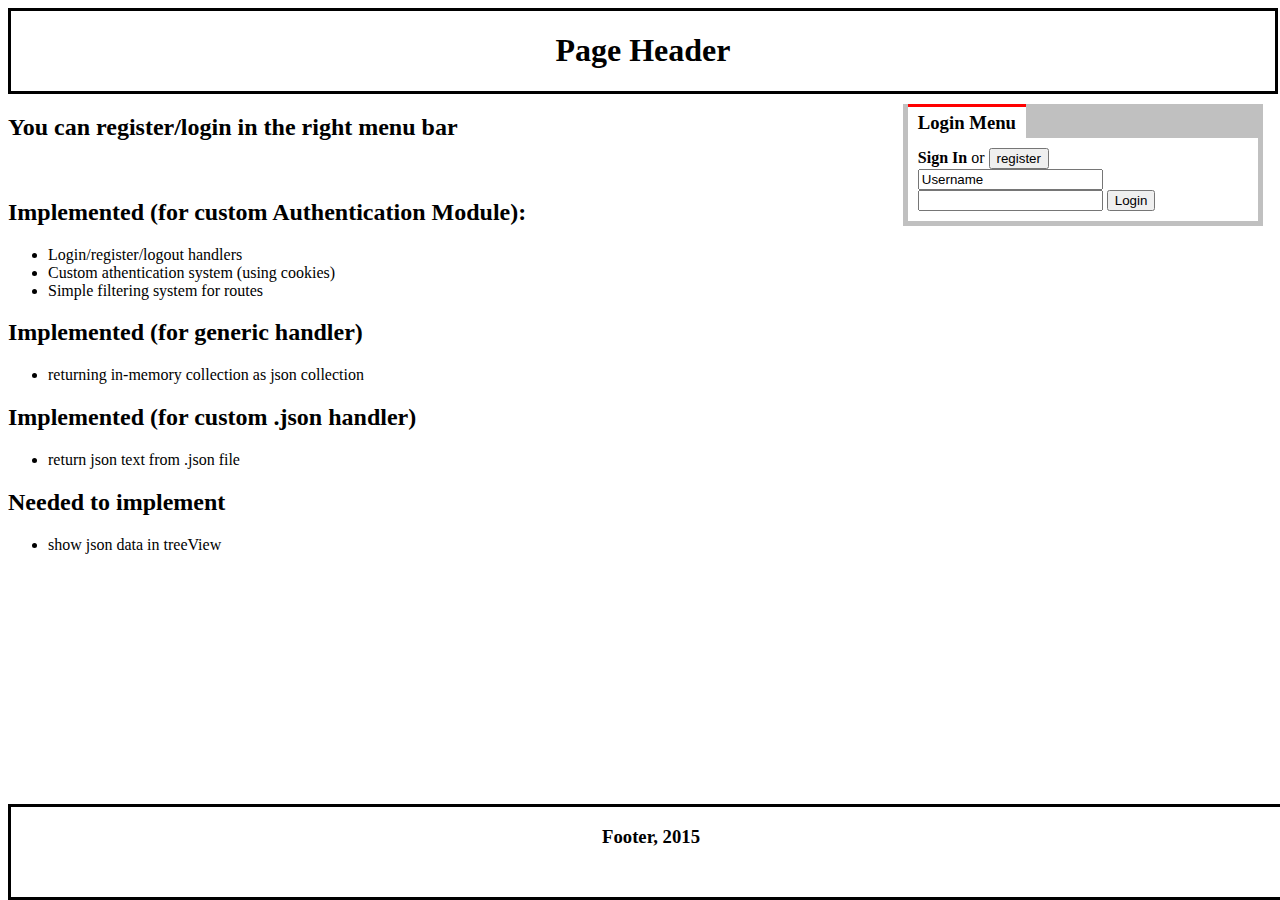
<file: Lab.Day1.Homework.JsonAndAjax/index.html>
<!doctype HTML>
<html>
<head>
	<title>Pure css tabs</title>
	<link rel="stylesheet" type="text/css" href="Content/tabmenu_page_style.css">
	<link rel="stylesheet" type="text/css" href="Content/tabmenu_js.css">
	<script src="Scripts/tabmenu_js.js"></script>
    <script type="text/javascript" src="Scripts/LoginHelper.js"></script>
    <script type="text/javascript" src="Scripts/ContactLoader.js"></script>
</head>
<body>
	<div class="page_header">
		<H1>Page Header</H1>
	</div>
	
	<div class="main_content">
		<H2>You can register/login in the right menu bar</H2>
	    <br/>
	    <h2>Implemented (for custom Authentication Module):</h2>
	    <ul>
	        <li>Login/register/logout handlers</li>
	        <li>Custom athentication system (using cookies)</li>
	        <li>Simple filtering system for routes</li>
	    </ul>
	    <h2>Implemented (for generic handler)</h2>
	    <ul>
	        <li>returning in-memory collection as json collection</li>
	    </ul>
        <h2>Implemented (for custom .json handler)</h2>
	    <ul>
	        <li>return json text from .json file</li>
	    </ul>
        <h2>Needed to implement</h2>
        <ul>
            <li>show json data in treeView</li>
        </ul>
	</div>
	
	<div class="tab-menu">
		<h3 class="tab-header tab-active" onclick="tabMenuClick(this)" id="login-tab">Login Menu</h3>
	    <div class="tab-content tab-active" id="login-tab">
	        <div id="login-register-block" class="hidden">
	            <div>
                    <p id="authentication-type-name"><b id="authentication-type-name-bold">Sign In</b> or </p>
                    <input type="button" value="register" id="login-register-switch-button" />
	            </div>
	            <form id="login-register-form">
	                <input name="username" value="Username" id="username-field"/>
	                <input name="password" type="password" id="password-field"/>
	                <input type="button" value="Login" id="login-button"/>
	            </form>
	        </div>

            <input type="button" value="Logout" id="logout-button" />
	    </div>

	    <h3 class="tab-header hidden" onclick=" tabMenuClick(this) " id="json-text">Json text</h3>
        <div class="tab-content" id="json-text">

                <input type="button" value="GetJsonText" id="get-json-text-button"/>
                <div id="json-text-container"></div>
        </div>
		
        <h3 class="tab-header hidden" onclick="tabMenuClick(this)" id="json-tree">Json tree</h3>
        <div class="tab-content" id="json-tree">
            <ul>
            </ul>
        </div>
	</div>
	
	<div class="page_footer">
		<h3>Footer, 2015</h3>
	</div>
</body>
</html>
</file>
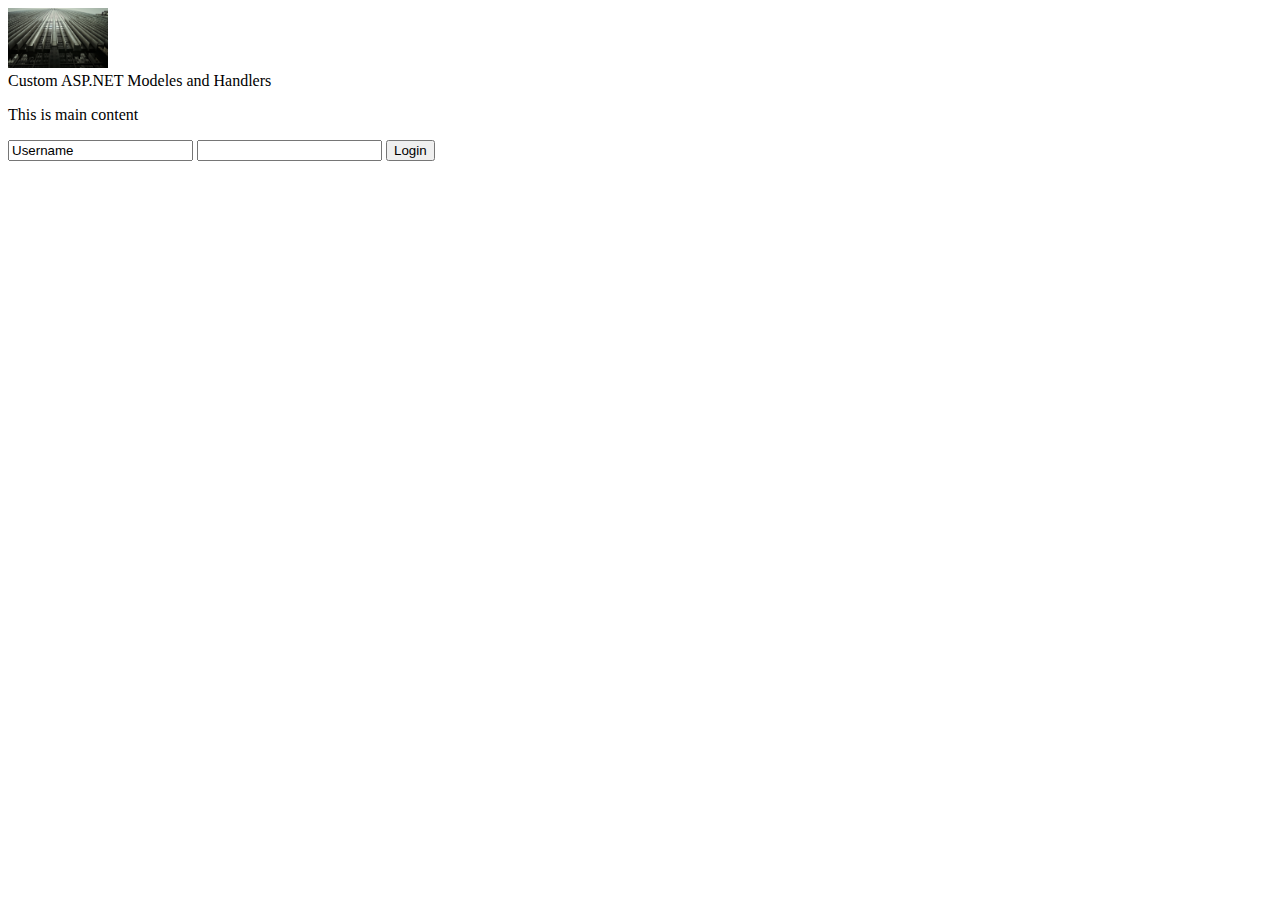
<file: Lab.Day1.Homework.JsonAndAjax/index_original.html>
﻿<!DOCTYPE html>
<html xmlns="http://www.w3.org/1999/xhtml">
<head>
    <title></title>
</head>
<body>
<div class="header">
    <div class="logo">
        <img src="image.jpg" width="100" height="60"/>
        <div class="site-name">Custom ASP.NET Modeles and Handlers</div>
    </div>
    </div>
    <div class="main-content">
        <p>This is main content</p>
    </div>
    <div class="right-sidebar">
        <form>
            <input name="username" value="Username" id="username-field"/>
            <input name="password" type="password" id="password-field"/>
            <input type="button" value="Login" id="login-button"/>
        </form>
    </div>
    <link rel="stylesheet" type="text/css" src="Content/DefaultStyle.css"/>
    <script type="text/javascript" src="Scripts/LoginHelper.js"></script>
</body>
</html>
</file>
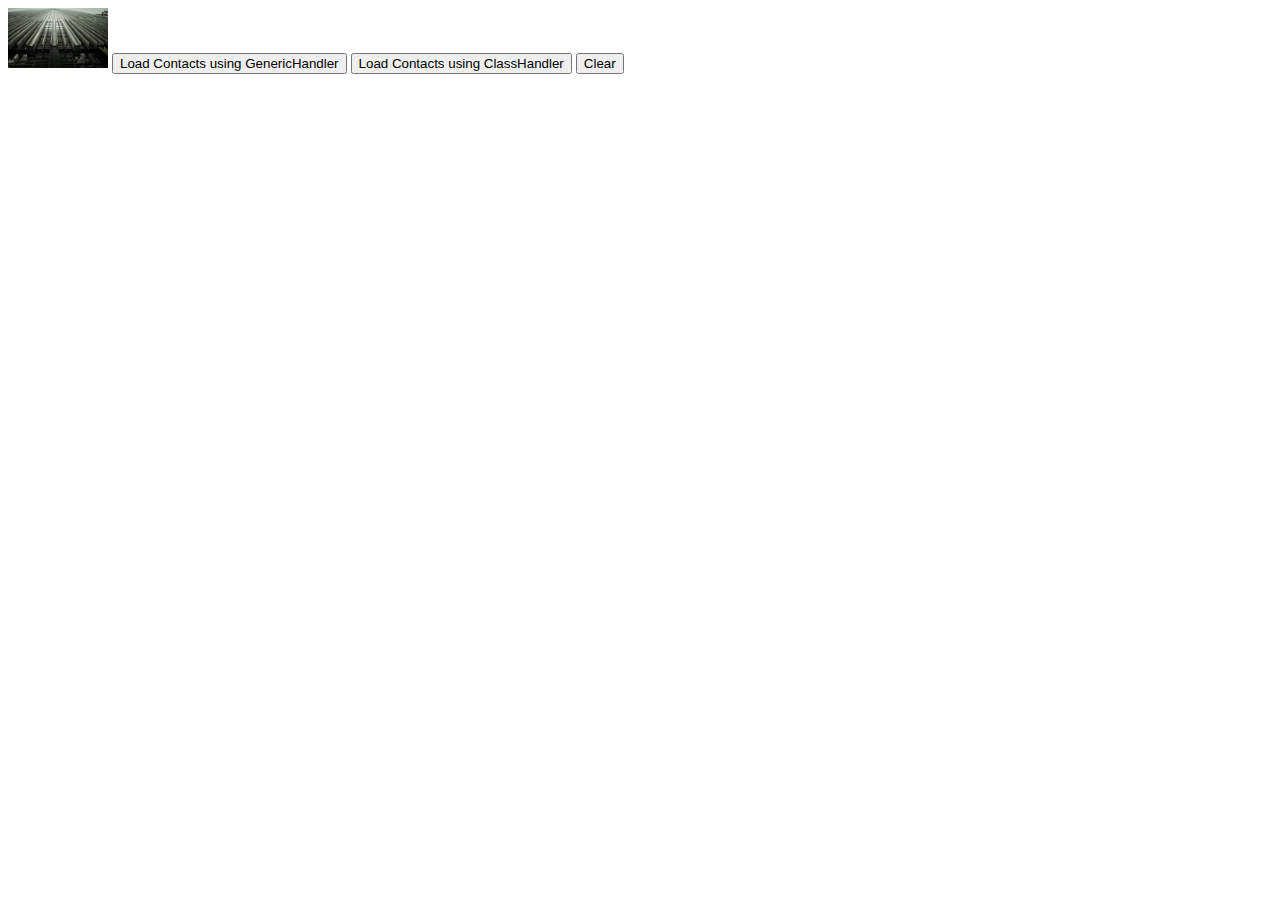
<file: Lab.Day1.Homework.JsonAndAjax/WelcomPage.html>
﻿<!DOCTYPE html>
<html xmlns="http://www.w3.org/1999/xhtml">
<head>
    <title>Load json with ajax test</title>
</head>
<body>
    <img src="image.jpg" width="100" height="60" alt="Test image readed asynchronously on the server" />
<input type="button" id="load-contacts-generic-button" value="Load Contacts using GenericHandler"/>
<input type="button" id="load-contacts-class-button" value="Load Contacts using ClassHandler"/>
<input type="button" id="clear-button" value="Clear"/>
<div class="main-content"></div>
<script type="text/javascript" src="Scripts/ContactLoader.js"></script>
</body>
</html>
</file>
<file: Lab.Day1.Homework.JsonAndAjax/Content/tabmenu_page_style.css>
.page_header {
	width:100%;
	height:10%;
	text-align: center;
	border: solid black;
}

.main_content {
	float:left;
	width: 70%;
}

.tab-menu {
	margin-top: 10px;
	margin-left: 10px;
	float: left;
}


.page_footer {
	position: absolute;
	bottom:0;
	width: 100%;
	height: 10%;
	text-align: center;
	border:solid black;
	margin: 0;
}

.hidden {
    display: none !important;
}

.tab-header .hidden {
    display: none !important;
}

#authentication-type-name {
    display: inline;
}

.inline-content {
    display: inline-block;
}
</file>
<file: Lab.Day1.Homework.JsonAndAjax/Content/tabmenu_js.css>
.tab-menu {
    width: 350px;
	border-bottom: solid silver;
	position: relative;
	background-color: silver;
	padding: 0 5px 2px;
	overflow: hidden;
}

/*make nested in TabMenu images fill TabMenu.Width*/
.tab-menu img {
	display: block;
	width:100%;
	height:auto;
}


.tab-menu >.tab-header {
	display: inline-block;			/* make "tabs" take one line*/
    border-bottom: 0;				
    padding: 5px 10px;				/* align "tabs" text */
    background-color:#ddd;
	margin: 0;
}

.tab-menu > .tab-header.tab-active {
	background-color:white;
	border-top: solid red;
    font-weight: bold;
    margin-bottom: -1px;
	display: inline-block !important;
}

/* Tab content style*/
.tab-menu  > div.tab-content{
    display: none;				/* by default tab not visible (exept active) */
    background-color: white;
	position:relative;
    padding: 10px 10px;
    overflow: overflow;			/* make content overflow if needed */
	height: auto;
	float: right;
	box-sizing: border-box;
	width: 100%;
}

.tab-menu > div.tab-content.tab-active {
	display: block;
}

 /* highlight inactive tab when mouse moves over it */
 .tab-menu > .tab-header:hover {
	border-top: solid black;
 }

 .tab-menu li:hover {
	background-color: #E0E0E0;
 }
 
 .tab-menu ul {
	margin: 0;
	padding: 0;
 }
 
 .tab-menu li {
	display: block;
	padding: 0;
	margin: 0 0 10px 0;
 }
</file>
